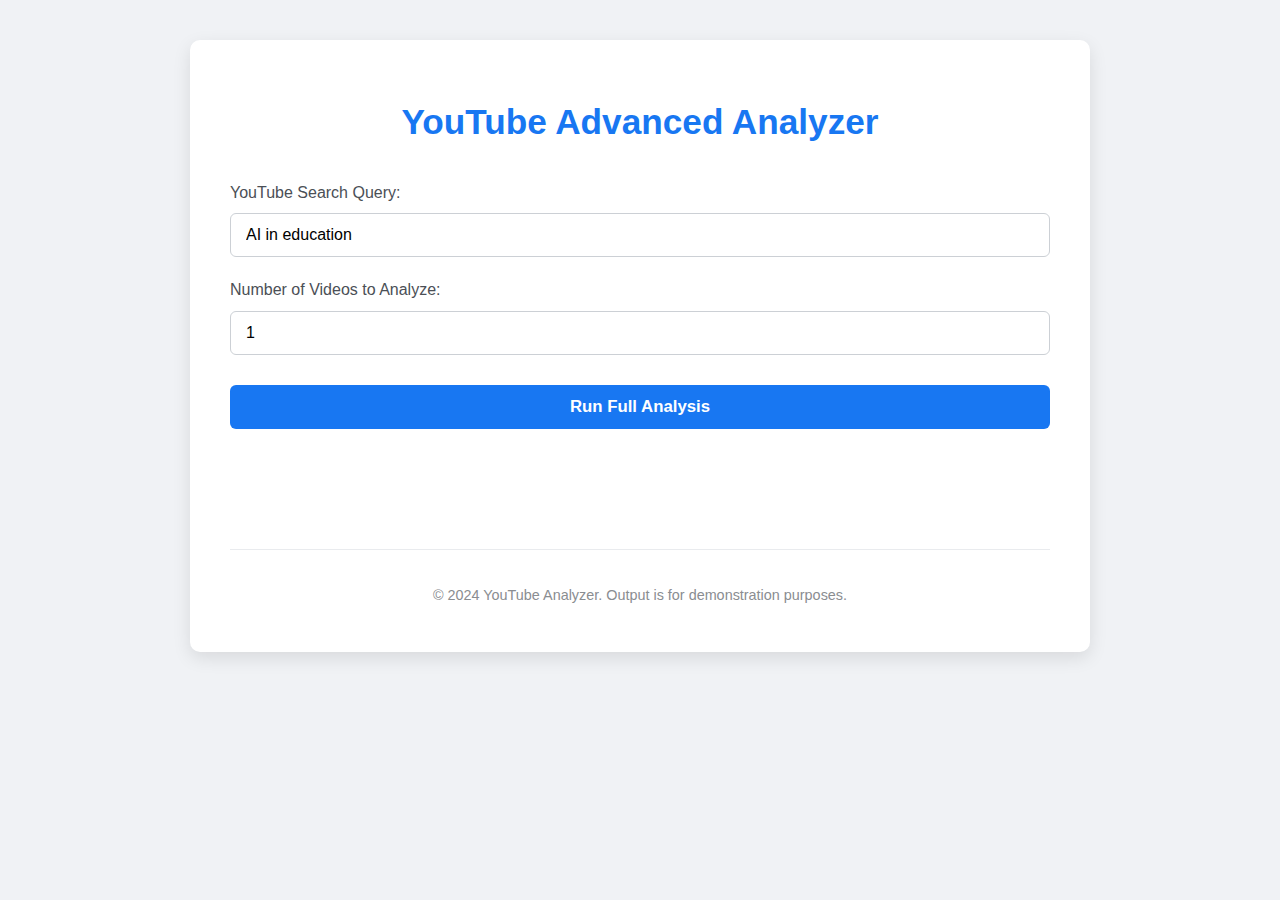
<file: static/index.html>
<!DOCTYPE html>
<html lang="en">
<head>
    <meta charset="UTF-8">
    <meta name="viewport" content="width=device-width, initial-scale=1.0">
    <title>YouTube Advanced Analyzer - Input & Sentiment</title>
    <link rel="stylesheet" href="style.css">
</head>
<body>
    <div class="container">
        <h1>YouTube Advanced Analyzer</h1>
        <form id="analyzeForm">
            <div>
                <label for="search_query">YouTube Search Query:</label>
                <input type="text" id="search_query" name="search_query" value="AI in education" required>
            </div>
            <div>
                <label for="video_limit">Number of Videos to Analyze:</label>
                <input type="number" id="video_limit" name="video_limit" value="1" min="1" required>
            </div>
            <button type="button" id="analyzeButton" onclick="submitFullAnalysis()">Run Full Analysis</button>
        </form>

        <div id="statusMessages" aria-live="polite">
            <!-- Processing messages, errors, and status updates will appear here -->
        </div>

        <div id="sentimentResults" class="results-section" style="display:none;">
            <h2>Sentiment Analysis Results</h2>
            <div id="sentimentContent" class="results-content">
                <!-- Sentiment plots and links will be dynamically inserted here -->
            </div>
        </div>

        <div id="ctaTrendAnalysisContainer" style="display:none; text-align: center; margin-top: 30px; margin-bottom: 20px;">
            <button type="button" id="goToTrendAnalysisButton" class="cta-button">Proceed to Trend Analysis</button>
        </div>
        
        <div class="footer">
            <p>© 2024 YouTube Analyzer. Output is for demonstration purposes.</p>
        </div>
    </div>

    <script src="script.js"></script>
</body>
</html>
</file>
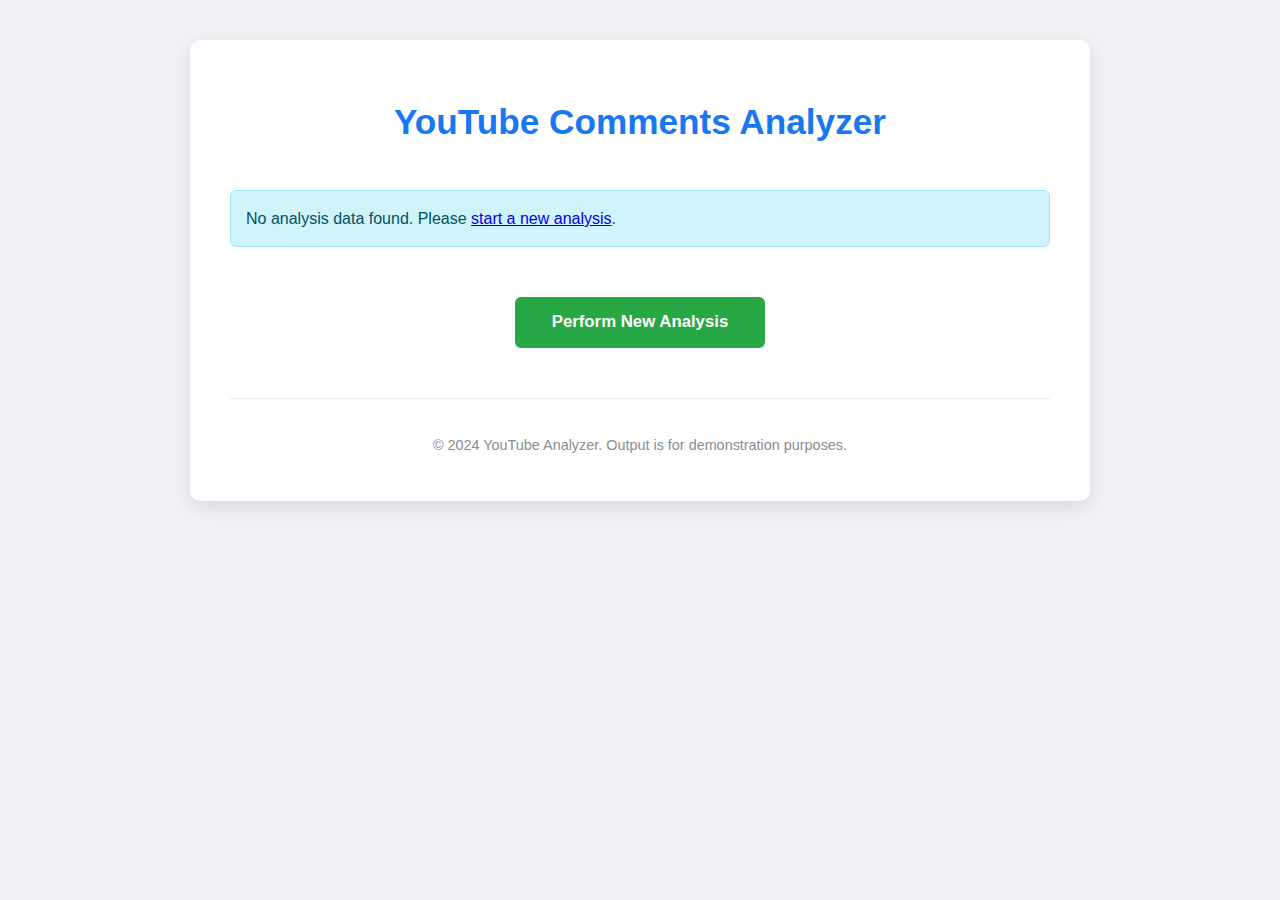
<file: static/trends.html>
<!DOCTYPE html>
<html lang="en">
<head>
    <meta charset="UTF-8">
    <meta name="viewport" content="width=device-width, initial-scale=1.0">
    <title>YouTube Comments Analyzer - Trend Analysis</title>
    <link rel="stylesheet" href="style.css">
</head>
<body>
    <div class="container">
        <h1>YouTube Comments Analyzer</h1>
        
        <div id="statusMessagesTrends" aria-live="polite">
            <!-- Status messages specific to this page -->
        </div>

        <div id="trendResults" class="results-section" style="display:none;">
            <h2>Trend Analysis Results</h2>
            <div id="trendContent" class="results-content">
                <!-- Trend plots and links will be dynamically inserted here -->
            </div>
        </div>

        <div style="text-align: center; margin-top: 30px;">
            <a href="index.html" class="cta-button">Perform New Analysis</a>
        </div>
        
        <div class="footer">
            <p>© 2024 YouTube Analyzer. Output is for demonstration purposes.</p>
        </div>
    </div>

    <script src="trends_script.js"></script>
</body>
</html>
</file>
<file: static/style.css>
/* Global reset and base styles */
*, *::before, *::after {
    box-sizing: border-box;
}

body {
    font-family: -apple-system, BlinkMacSystemFont, "Segoe UI", Roboto, Helvetica, Arial, sans-serif, "Apple Color Emoji", "Segoe UI Emoji", "Segoe UI Symbol";
    margin: 0;
    background-color: #f0f2f5;
    color: #1c1e21;
    line-height: 1.6;
    font-size: 16px;
}

.container {
    background-color: #ffffff;
    padding: 30px 40px;
    border-radius: 10px;
    box-shadow: 0 6px 18px rgba(0,0,0,0.1);
    max-width: 900px;
    margin: 40px auto;
}

h1 {
    color: #1877f2;
    text-align: center;
    margin-bottom: 30px;
    font-size: 2.2em;
    font-weight: 600;
}

h2 {
    color: #1877f2;
    border-bottom: 2px solid #e7f3ff;
    padding-bottom: 12px;
    margin-top: 40px;
    margin-bottom: 25px;
    font-size: 1.75em;
    font-weight: 500;
}

h3 {
    color: #333;
    margin-top: 30px;
    margin-bottom: 15px;
    font-size: 1.3em;
    font-weight: 500;
}

label {
    display: block;
    margin-bottom: 8px;
    font-weight: 500;
    color: #4b4f56;
}

input[type="text"], input[type="number"] {
    width: 100%;
    padding: 12px 15px;
    margin-bottom: 20px;
    border: 1px solid #ccd0d5;
    border-radius: 6px;
    font-size: 1rem;
    transition: border-color 0.2s, box-shadow 0.2s;
}

input[type="text"]:focus, input[type="number"]:focus {
    border-color: #1877f2;
    box-shadow: 0 0 0 3px rgba(24, 119, 242, 0.15);
    outline: none;
}

button[type="button"], .cta-button, .back-link {
    background-color: #1877f2;
    color: white;
    padding: 12px 20px;
    border: none;
    border-radius: 6px;
    cursor: pointer;
    font-size: 1.05rem;
    font-weight: 600;
    transition: background-color 0.2s, transform 0.1s, opacity 0.2s;
    display: block;
    width: 100%;
    margin-top: 10px;
    text-decoration: none; /* For <a> styled as button */
    text-align: center; /* For <a> styled as button */
}

.cta-button { /* Specific styling if needed, inherits from button */
    width: auto; /* Allow button to size to content */
    min-width: 250px; /* Ensure decent minimum width */
    display: inline-block; /* Center it */
    background-color: #28a745; /* Green for CTA */
}
.cta-button:hover {
    background-color: #218838;
}

.back-link {
    background-color: #6c757d; /* Secondary/gray color */
    display: inline-block;
    width: auto;
    padding: 10px 20px;
}
.back-link:hover {
    background-color: #5a6268;
}


button[type="button"]:hover {
    background-color: #166fe5;
}

button[type="button"]:active, .cta-button:active {
    transform: scale(0.98);
}

button[type="button"]:disabled {
    background-color: #a0b3c9;
    color: #e4e6eb;
    cursor: not-allowed;
    opacity: 0.7;
}

#statusMessages, #statusMessagesTrends {
    margin-top: 20px;
    margin-bottom: 20px;
    min-height: 50px;
    display: flex;
    flex-direction: column;
    align-items: center;
    justify-content: center;
}

#statusMessages p, #statusMessagesTrends p {
    text-align: center;
    font-size: 1.1em;
    color: #606770;
    margin-top: 10px;
}

.loader {
    border: 5px solid #e9ebee;
    border-top: 5px solid #1877f2;
    border-radius: 50%;
    width: 45px;
    height: 45px;
    animation: spin 1s linear infinite;
    margin: 0 auto 10px auto;
}

@keyframes spin { 0% { transform: rotate(0deg); } 100% { transform: rotate(360deg); } }

.error-message, .success-message, .info-message {
    padding: 15px;
    border-radius: 6px;
    margin-top: 10px;
    margin-bottom: 10px;
    font-weight: 500;
    width: 100%;
    text-align: left;
}
.error-message { color: #fa383e; background-color: #ffebee; border: 1px solid #fa383e; }
.success-message { color: #0f5132; background-color: #d1e7dd; border: 1px solid #badbcc; }
.info-message { color: #055160; background-color: #cff4fc; border: 1px solid #9eeaf9; }
.error-message strong { font-weight: bold; }

.results-section {
    margin-top: 30px;
    padding: 25px;
    border: 1px solid #e9ebee;
    border-radius: 8px;
    background-color: #f7f8fa;
}

.results-section h2 { margin-top: 0; margin-bottom: 20px; }
.results-content p { margin: 10px 0; }

.results-content a.download-link {
    display: inline-block;
    background-color: #e7f3ff;
    color: #1877f2;
    padding: 8px 15px;
    border-radius: 5px;
    text-decoration: none;
    font-weight: 500;
    margin-right: 10px;
    margin-bottom: 10px;
    border: 1px solid transparent;
    transition: background-color 0.2s, color 0.2s, border-color 0.2s;
}
.results-content a.download-link:hover {
    background-color: #d0e7ff;
    color: #166fe5;
    border-color: #adcffa;
    text-decoration: none;
}

.plot-container {
    background-color: #ffffff;
    border: 1px solid #dddfe2;
    border-radius: 8px;
    padding: 20px;
    margin-bottom: 25px;
    box-shadow: 0 2px 4px rgba(0,0,0,0.05);
    min-height: 100px;
}
.plot-container p strong {
    font-size: 1.15em;
    color: #1c1e21;
    display: block;
    margin-bottom: 12px;
}
.results-section img, .plot-container img {
    max-width: 100%;
    height: auto;
    border: 1px solid #eaeaea;
    border-radius: 6px;
    display: block;
    margin-top: 8px;
}

/* Word Cloud Row Specific Styles */
.wordcloud-row {
    /* display: flex; Removed to stack items vertically */
    /* flex-wrap: wrap; Removed */
    /* justify-content: space-around; Removed */
    /* gap: 20px; Removed, using margin on items instead */
    margin-top: 20px;
    margin-bottom: 20px;
}

.wordcloud-item {
    /* flex: 1 1 30%; Removed */
    /* min-width: 280px; Removed to prevent overflow on small screens */
    width: 100%; /* Make item take full width of parent */
    background-color: #ffffff;
    border: 1px solid #dddfe2;
    border-radius: 8px;
    padding: 15px;
    box-shadow: 0 2px 4px rgba(0,0,0,0.05);
    margin-bottom: 20px; /* Space between stacked items */
}

.wordcloud-item:last-child {
    margin-bottom: 0; /* Remove margin from the last item */
}

.wordcloud-item .plot-container { /* If plot-container is inside wordcloud-item, remove its own outer styling */
    border: none;
    box-shadow: none;
    padding: 0;
    margin-bottom: 0;
}
.wordcloud-item img {
    margin: 0 auto; /* Center image if it's smaller than container */
}


.footer {
    text-align: center;
    margin-top: 50px;
    padding-top: 20px;
    border-top: 1px solid #e9ebee;
    font-size: 0.9em;
    color: #8a8d91;
}
</file>
